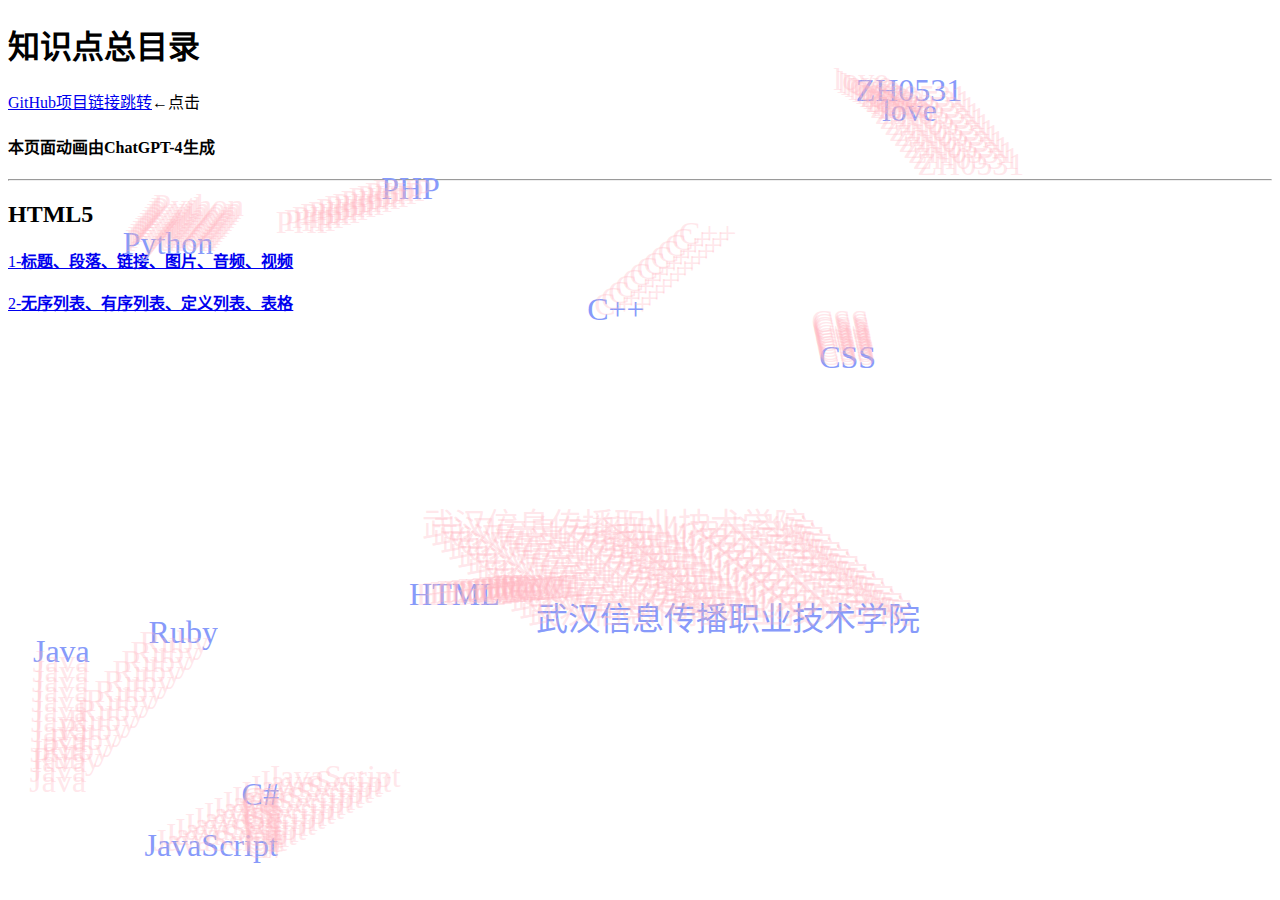
<file: index.html>
<!DOCTYPE html>
<html lang="zh-CN">
<head>
    <meta charset="UTF-8">
    <meta name="viewport" content="width=device-width, initial-scale=1.0">
    <title>HTML5+CSS3知识点总目录</title>
    <style>
        .element {
            position: absolute;
            font-size: 2em;
            color: #879afa; /* LightSkyBlue */
        }
        .trail {
            position: absolute;
            font-size: 2em;
            color: #ffb6c1a6; /* LightPink */
            opacity: 0.5;
            animation: fadeout 1s linear forwards; /* Add fadeout animation */
        }
        @keyframes fadeout {
            from { opacity: 0.5; }
            to { opacity: 0; }
        }
    </style>
</head>
<body>
<h1>知识点总目录</h1>
<a href="https://github.com/ZH0531/ZH0531.github.io" target="_blank">GitHub项目链接跳转</a>←点击
<h4>本页面动画由ChatGPT-4生成</h4>
<hr>
<h2>HTML5</h2>
<a href="./知识点合集/标题h1-h6、段落p、超链接a、图片img、音频audio、视频video.html">1-<strong>标题、段落、链接、图片、音频、视频</strong></a>
<br><br>
<a href="./知识点合集/无序列表ul、有序列表ol、定义列表dl、表格table.html">2-<strong>无序列表、有序列表、定义列表、表格</strong> </a>



















<script>
    var elements = ['Java', 'HTML', 'CSS', 'JavaScript', 'Python', 'Ruby', 'C++', 'C#', 'PHP','love','武汉信息传播职业技术学院','ZH0531'];
    
    elements.forEach(function(element, index) {
        var div = document.createElement('div');
        div.className = 'element';
        div.style.left = Math.random() * window.innerWidth + 'px';
        div.style.top = Math.random() * window.innerHeight + 'px';
        div.innerHTML = element;
        
        document.body.appendChild(div);
        
        var dx = Math.random() * 20 - 10; // Initial direction
        var dy = Math.random() * 20 - 10; // Initial direction
        
        setInterval(function() {
            var x = parseFloat(div.style.left);
            var y = parseFloat(div.style.top);
            
            // Create trail
            var trail = div.cloneNode(true);
            trail.className = 'trail';
            document.body.appendChild(trail);
            
            setTimeout(function() {
                document.body.removeChild(trail);
            }, 1000);
            
            // Update position
            x += dx;
            y += dy;
            
            // Check for collision with screen edges and reverse direction if necessary
            if (x < 0 || x > window.innerWidth - div.offsetWidth) {
                dx = -dx; // Reverse direction
                x += dx;
            }
            if (y < 0 || y > window.innerHeight - div.offsetHeight) {
                dy = -dy; // Reverse direction
                y += dy;
            }
            
            div.style.left = x + 'px';
            div.style.top = y + 'px';
        }, 50); // Reduced interval for smoother animation
    });
</script>

</body>
</html>
</file>
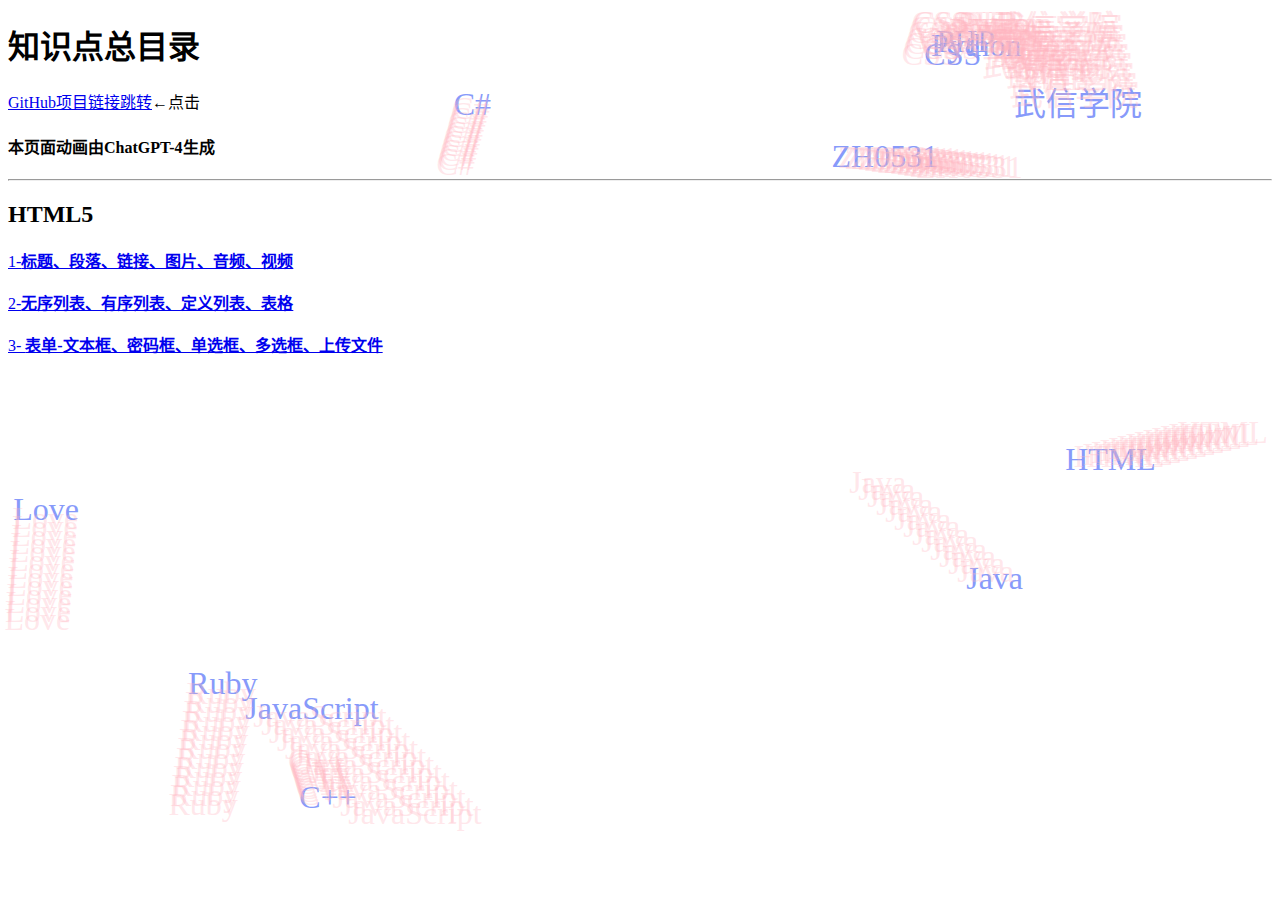
<file: 原index.html>
<!DOCTYPE html>
<html lang="zh-CN">
<head>
    <meta charset="UTF-8">
    <meta name="viewport" content="width=device-width, initial-scale=1.0">
    <title>HTML5+CSS3知识点总目录</title>
    <style>
        .element {
            position: absolute;
            font-size: 2em;
            color: #879afa; /* LightSkyBlue */
        }
        .trail {
            position: absolute;
            font-size: 2em;
            color: #ffb6c1a6; /* LightPink */
            opacity: 0.5;
            animation: fadeout 1s linear forwards; /* Add fadeout animation */
        }
        @keyframes fadeout {
            from { opacity: 0.5; }
            to { opacity: 0; }
        }
    </style>
</head>
<body>
<h1>知识点总目录</h1>
<a href="https://github.com/ZH0531/ZH0531.github.io" target="_blank">GitHub项目链接跳转</a>←点击
<h4>本页面动画由ChatGPT-4生成</h4>
<hr>
<h2>HTML5</h2>
<a href="./知识点合集/1/标题h1-h6、段落p、超链接a、图片img、音频audio、视频video.html">1-<strong>标题、段落、链接、图片、音频、视频</strong></a>
<br><br>
<a href="./知识点合集/2/无序列表ul、有序列表ol、定义列表dl、表格table.html">2-<strong>无序列表、有序列表、定义列表、表格</strong> </a>
<br><br>
<a href="./知识点合集/3/表单-文本框、密码框、单选框、多选框、上传文件.html">3- <strong>表单-文本框、密码框、单选框、多选框、上传文件</strong></a>


















<script>
    var elements = ['Java', 'HTML', 'CSS', 'JavaScript', 'Python', 'Ruby', 'C++', 'C#', 'PHP','Love','武信学院','ZH0531'];
    
    elements.forEach(function(element, index) {
        var div = document.createElement('div');
        div.className = 'element';
        div.style.left = Math.random() * window.innerWidth + 'px';
        div.style.top = Math.random() * window.innerHeight + 'px';
        div.innerHTML = element;
        
        document.body.appendChild(div);
        
        var dx = Math.random() * 20 - 10; // Initial direction
        var dy = Math.random() * 20 - 10; // Initial direction
        
        setInterval(function() {
            var x = parseFloat(div.style.left);
            var y = parseFloat(div.style.top);
            
            // Create trail
            var trail = div.cloneNode(true);
            trail.className = 'trail';
            document.body.appendChild(trail);
            
            setTimeout(function() {
                document.body.removeChild(trail);
            }, 1000);
            
            // Update position
            x += dx;
            y += dy;
            
            // Check for collision with screen edges and reverse direction if necessary
            if (x < 0 || x > window.innerWidth - div.offsetWidth) {
                dx = -dx; // Reverse direction
                x += dx;
            }
            if (y < 0 || y > window.innerHeight - div.offsetHeight) {
                dy = -dy; // Reverse direction
                y += dy;
            }
            
            div.style.left = x + 'px';
            div.style.top = y + 'px';
        }, 50); // Reduced interval for smoother animation
    });
</script>

</body>
</html>
</file>
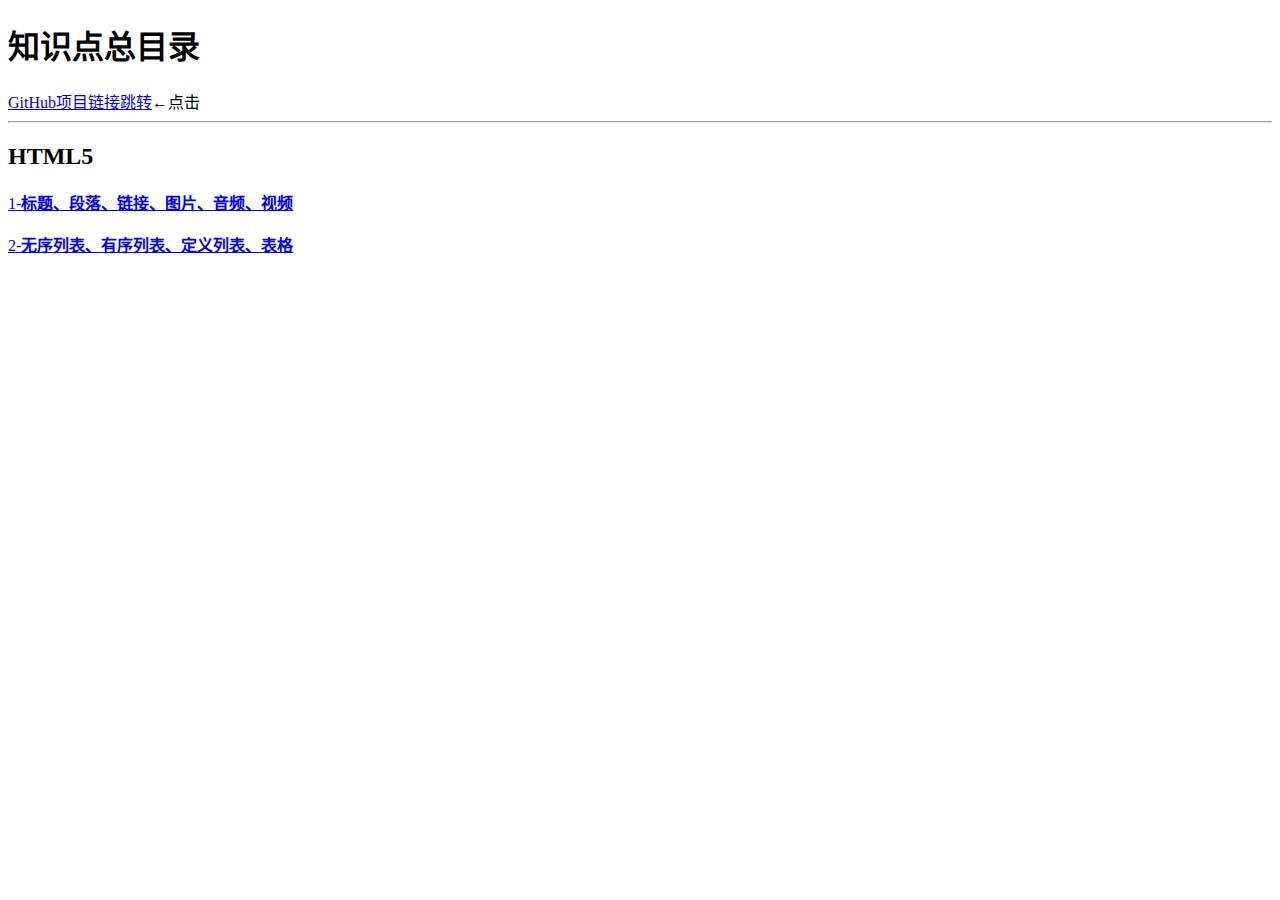
<file: 原索引.html>
<!DOCTYPE html>
<html lang="zh-CN">
<head>
    <meta charset="UTF-8">
    <meta name="viewport" content="width=device-width, initial-scale=1.0">
    <title>HTML5+CSS3知识点总目录</title>
</head>
<body>
<h1>知识点总目录</h1>
<a href="https://github.com/ZH0531/ZH0531.github.io" target="_blank">GitHub项目链接跳转</a>←点击
<hr>
<h2>HTML5</h2>
<a href="./知识点合集/标题h1-h6、段落p、超链接a、图片img、音频audio、视频video.html">1-<strong>标题、段落、链接、图片、音频、视频</strong></a>
<br><br>
<a href="./知识点合集/无序列表ul、有序列表ol、定义列表dl、表格table.html">2-<strong>无序列表、有序列表、定义列表、表格</strong> </a>


</body>
</html>
</file>
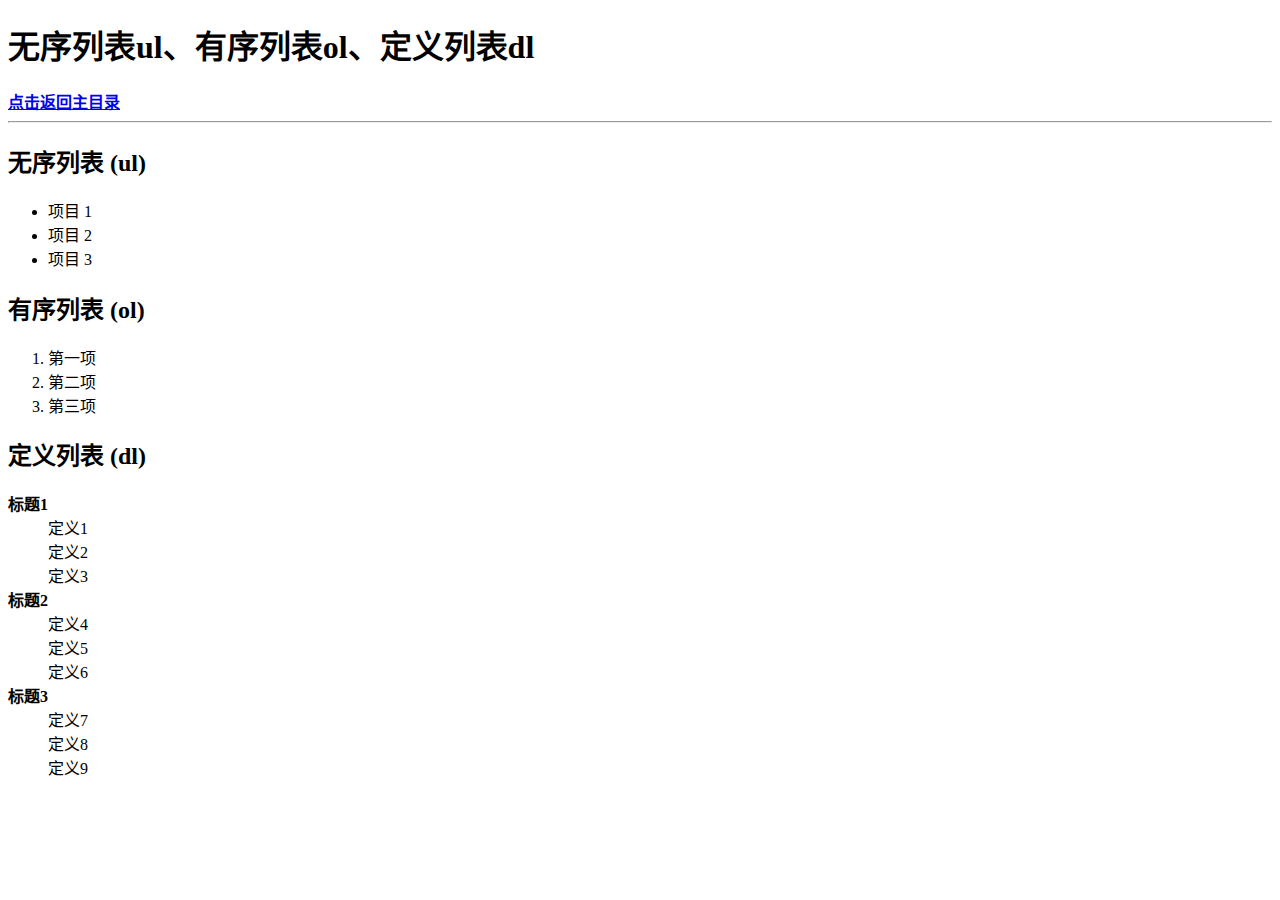
<file: 知识点合集/无序列表ul、有序列表ol、定义列表dl.html>
<!DOCTYPE html>
<html lang="zh-CN">
<head>
    <meta charset="UTF-8">
    <meta name="viewport" content="width=device-width, initial-scale=1.0">
    <title>无序列表ul、有序列表ol、定义列表dl</title>
</head>
<body>

    <h1>无序列表ul、有序列表ol、定义列表dl</h1>
    <a href="../index.html"><strong>点击返回主目录</strong></a>

    <hr>
    <!-- 无序列表 (Unordered List) -->
    <h2>无序列表 (ul)</h2>
    <ul>
        <li>项目 1</li>
        <li>项目 2</li>
        <li>项目 3</li>
    </ul>

    <!-- 有序列表 (Ordered List) -->
    <h2>有序列表 (ol)</h2>
    <ol>
        <li>第一项</li>
        <li>第二项</li>
        <li>第三项</li>
    </ol>

    <!-- 定义列表 (Definition List) dt为定义列表标题，dd为定义列表描述 -->
    <h2>定义列表 (dl)</h2>

    <dl>
        <dt><strong>标题1</strong></dt>
        <dd>定义1</dd>
        <dd>定义2</dd>
        <dd>定义3</dd>

        <dt><strong>标题2</strong></dt>
        <dd>定义4</dd>
        <dd>定义5</dd>
        <dd>定义6</dd>

        <dt><strong>标题3</strong></dt>
        <dd>定义7</dd>
        <dd>定义8</dd>
        <dd>定义9</dd>
    </dl>


</body>
</html>
</file>
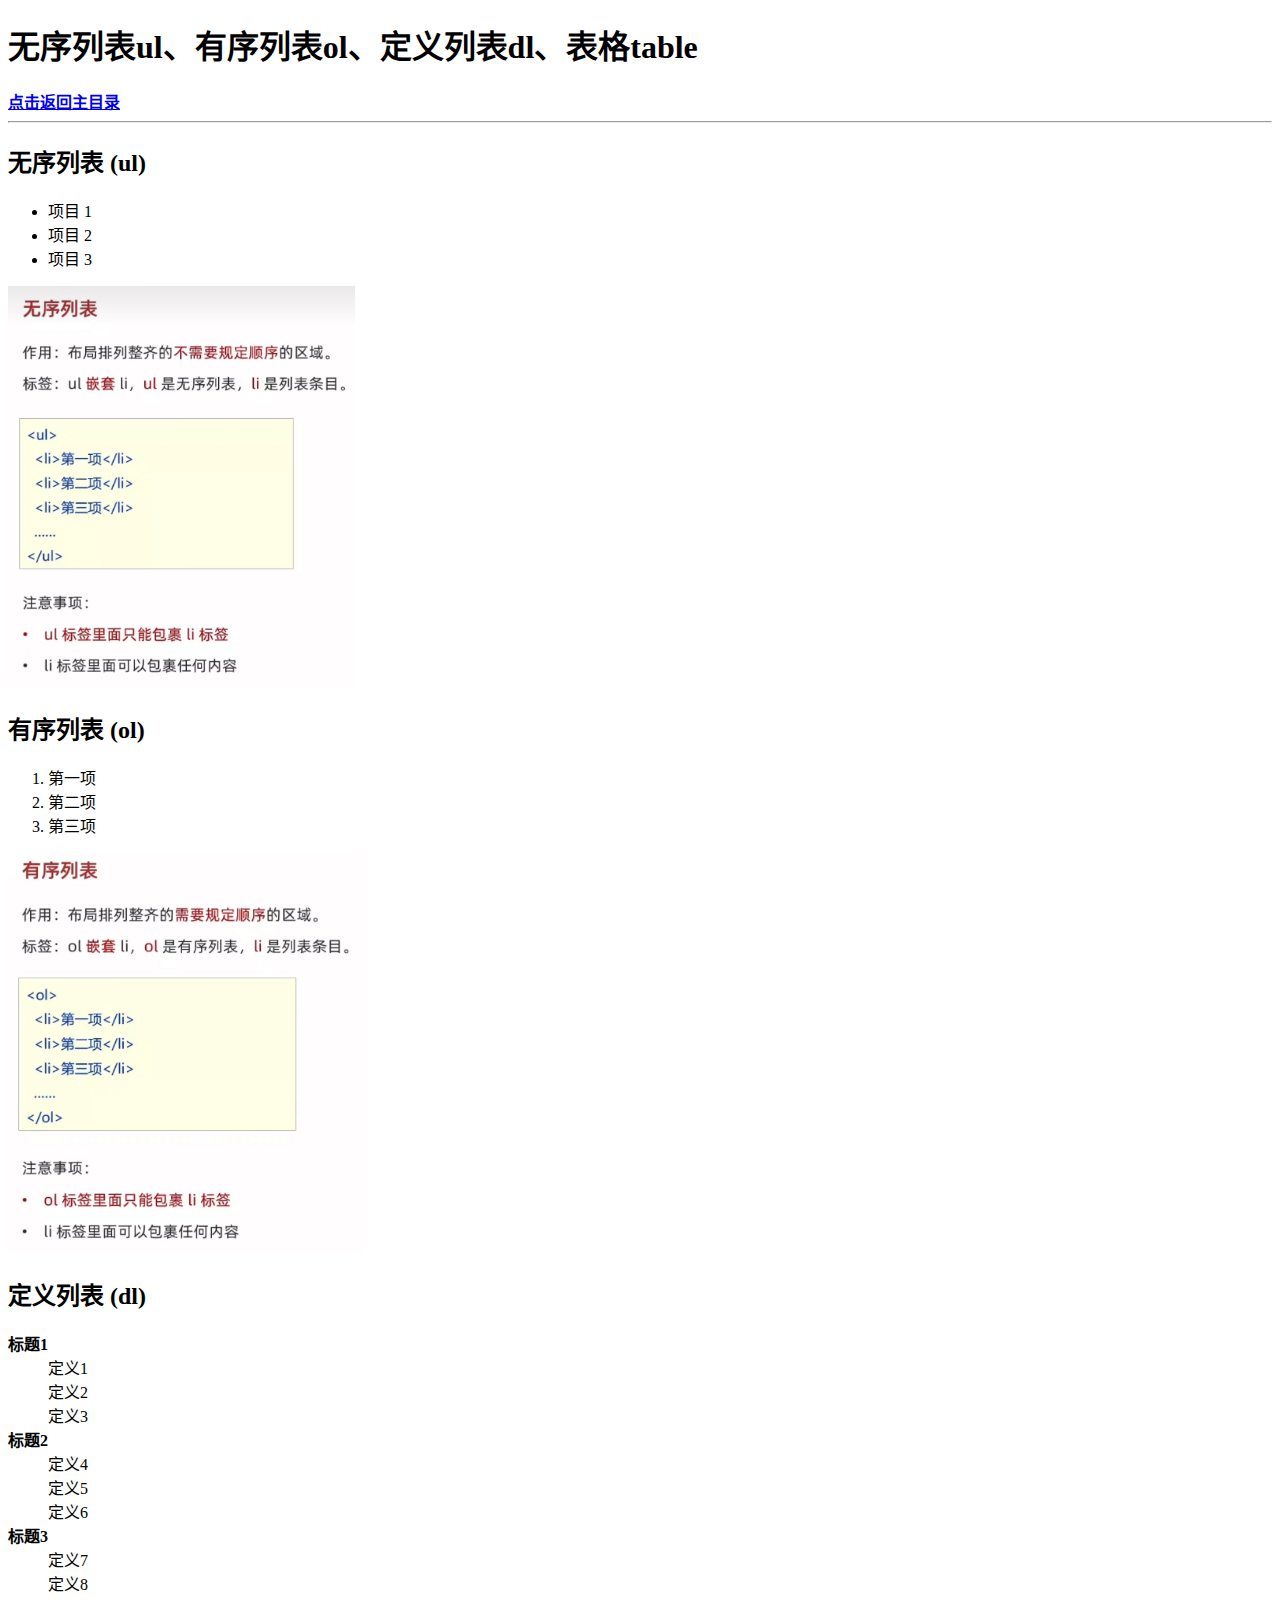
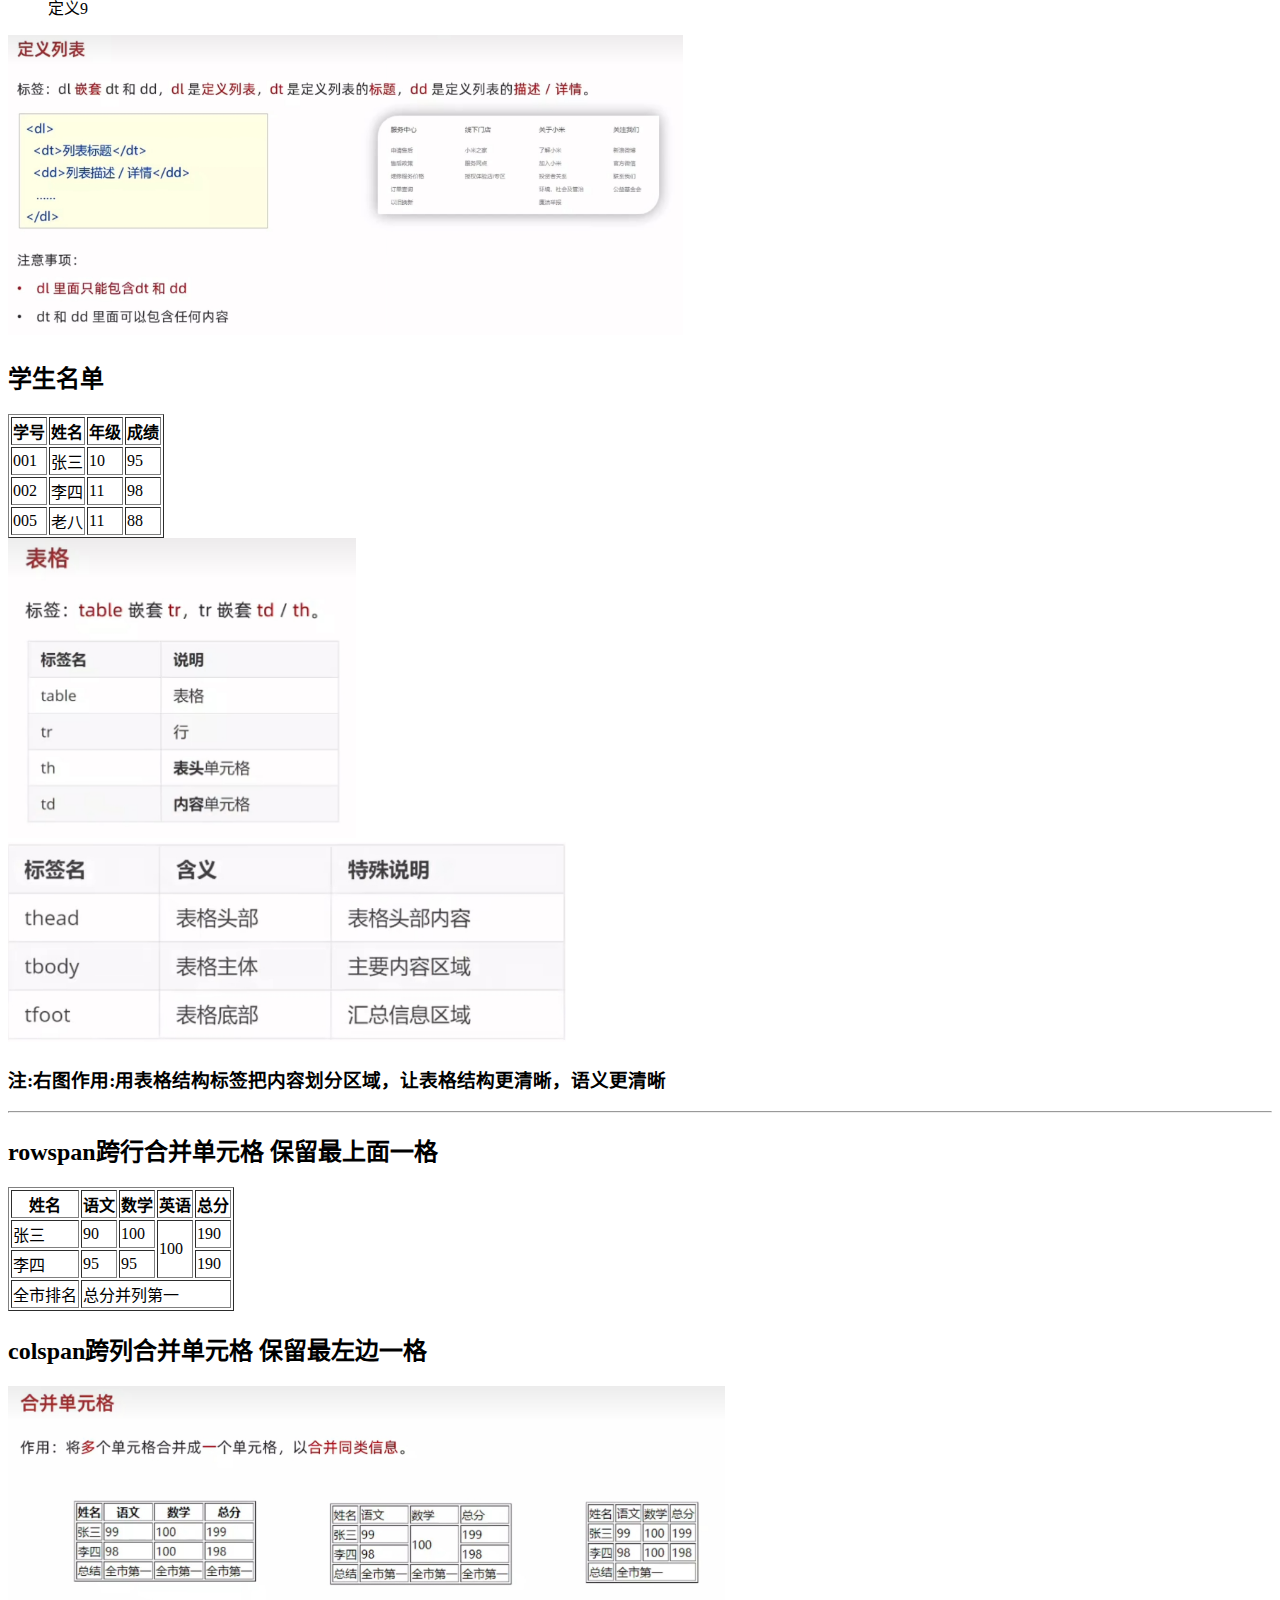
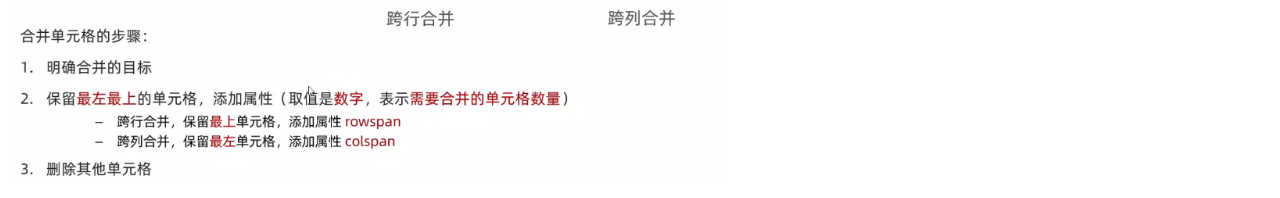
<file: 知识点合集/无序列表ul、有序列表ol、定义列表dl、表格table.html>
<!DOCTYPE html>
<html lang="zh-CN">
<head>
    <meta charset="UTF-8">
    <meta name="viewport" content="width=device-width, initial-scale=1.0">
    <title>无序列表ul、有序列表ol、定义列表dl</title>
</head>
<body>

    <h1>无序列表ul、有序列表ol、定义列表dl、表格table</h1>
    <a href="../index.html"><strong>点击返回主目录</strong></a>

    <hr>
    <!-- 无序列表 (Unordered List) -->
    <h2>无序列表 (ul)</h2>
    <ul>
        <li>项目 1</li>
        <li>项目 2</li>
        <li>项目 3</li>
    </ul>
    <img src="../资源/无序列表.png" alt="无序列表" title="无序列表" height="400">
    <!-- 有序列表 (Ordered List) -->
    <h2>有序列表 (ol)</h2>
    <ol>
        <li>第一项</li>
        <li>第二项</li>
        <li>第三项</li>
    </ol>
    <img src="../资源/有序列表.png" alt="有序列表" title="有序列表" height="400">
    <!-- 定义列表 (Definition List) dt为定义列表标题，dd为定义列表描述 -->
    <h2>定义列表 (dl)</h2>
    <dl>
        <dt><strong>标题1</strong></dt>
        <dd>定义1</dd>
        <dd>定义2</dd>
        <dd>定义3</dd>

        <dt><strong>标题2</strong></dt>
        <dd>定义4</dd>
        <dd>定义5</dd>
        <dd>定义6</dd>

        <dt><strong>标题3</strong></dt>
        <dd>定义7</dd>
        <dd>定义8</dd>
        <dd>定义9</dd>
    </dl>
    <img src="../资源/定义列表.png" alt="定义列表" title="定义列表" height="300">


    <!--  table表格   tr行   th表头单元格   tr内容单元格   border边框线-->  
    <h2>学生名单</h2>
    <table border="1">
        <tr>
            <th>学号</th>
            <th>姓名</th>
            <th>年级</th>
            <th>成绩</th>
        </tr>
        <tr>
            <td>001</td>
            <td>张三</td>
            <td>10</td>
            <td>95</td>
        </tr>
        <tr>
            <td>002</td>
            <td>李四</td>
            <td>11</td>
            <td>98</td>
        </tr>
        <tr>
            <td>005</td>
            <td>老八</td>
            <td>11</td>
            <td>88</td>
        </tr>
    </table>
    <img src="../资源/表格标签名.png" alt="表格标签名" title="表格标签名" height="300">
    <br>
    <img src="../资源/表格结构标签.png" alt="表格结构标签" title="表格结构标签" height="200">
    <h3>注:右图作用:用表格结构标签把内容划分区域，让表格结构更清晰，语义更清晰</h3>

    <hr>
    <h2>rowspan跨行合并单元格 保留最上面一格</h2>
    <table border="1">
        <tr>
            <th>姓名</th>
            <th>语文</th>
            <th>数学</th>
            <th>英语</th>
            <th>总分</th>
        </tr>
        <tr>
            <td>张三</td>
            <td>90</td>
            <td>100</td>
            <td rowspan="2">100</td>
            <td>190</td>
        </tr>
        <tr>
            <td>李四</td>
            <td>95</td>
            <td>95</td>
            <td>190</td>
        </tr>
        <tr>
            <td>全市排名</td>
            <td colspan="4">总分并列第一</td>
        </tr>
    </table>
    <h2>colspan跨列合并单元格 保留最左边一格</h2>
    <img src="../资源/合并单元格.png" alt="合并单元格" title="合并单元格" height="400">



</body>
</html>
</file>
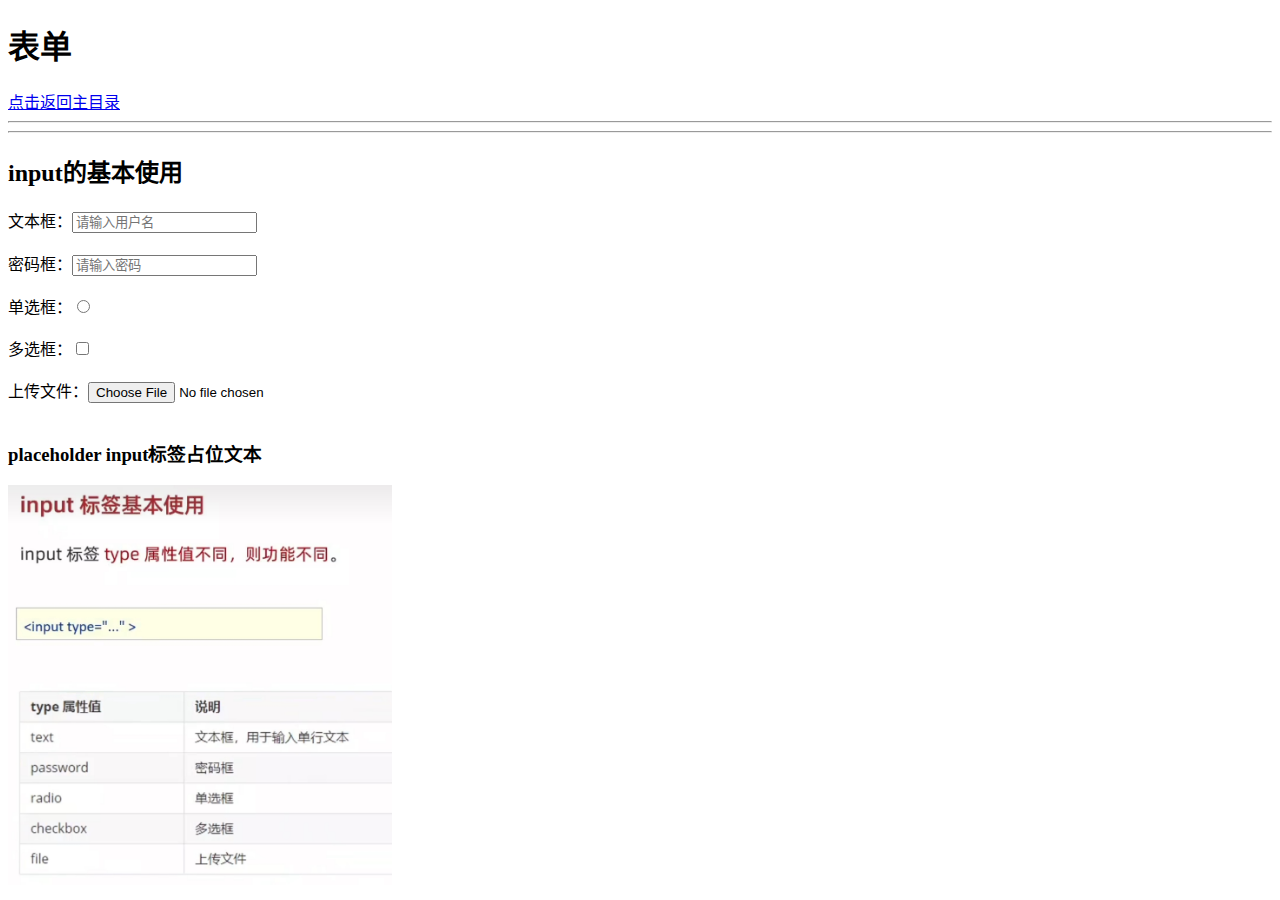
<file: 知识点合集/表单.html>
<!DOCTYPE html>
<html lang="zh-CN">
<head>
    <meta charset="UTF-8">
    <meta name="viewport" content="width=device-width, initial-scale=1.0">
    <title>Document</title>
</head>
<body>
    <h1>表单</h1>
    <a href="../index.html">点击返回主目录</a>
    <hr>
    <hr>
    <h2>input的基本使用</h2>
    文本框：<input type="text" placeholder="请输入用户名">
    <br>
    <br>
    密码框：<input type="password" placeholder="请输入密码">
    <br>
    <br>
    单选框：<input type="radio">
    <br>
    <br>
    多选框：<input type="checkbox">
    <br>
    <br>
    上传文件：<input type="file">
    <br>
    <br>
    <h3>placeholder input标签占位文本</h2>
    <img src="../资源/input标签type属性.png" alt="input标签type属性" title="input标签type属性" height="400">










</body>
</html>
</file>
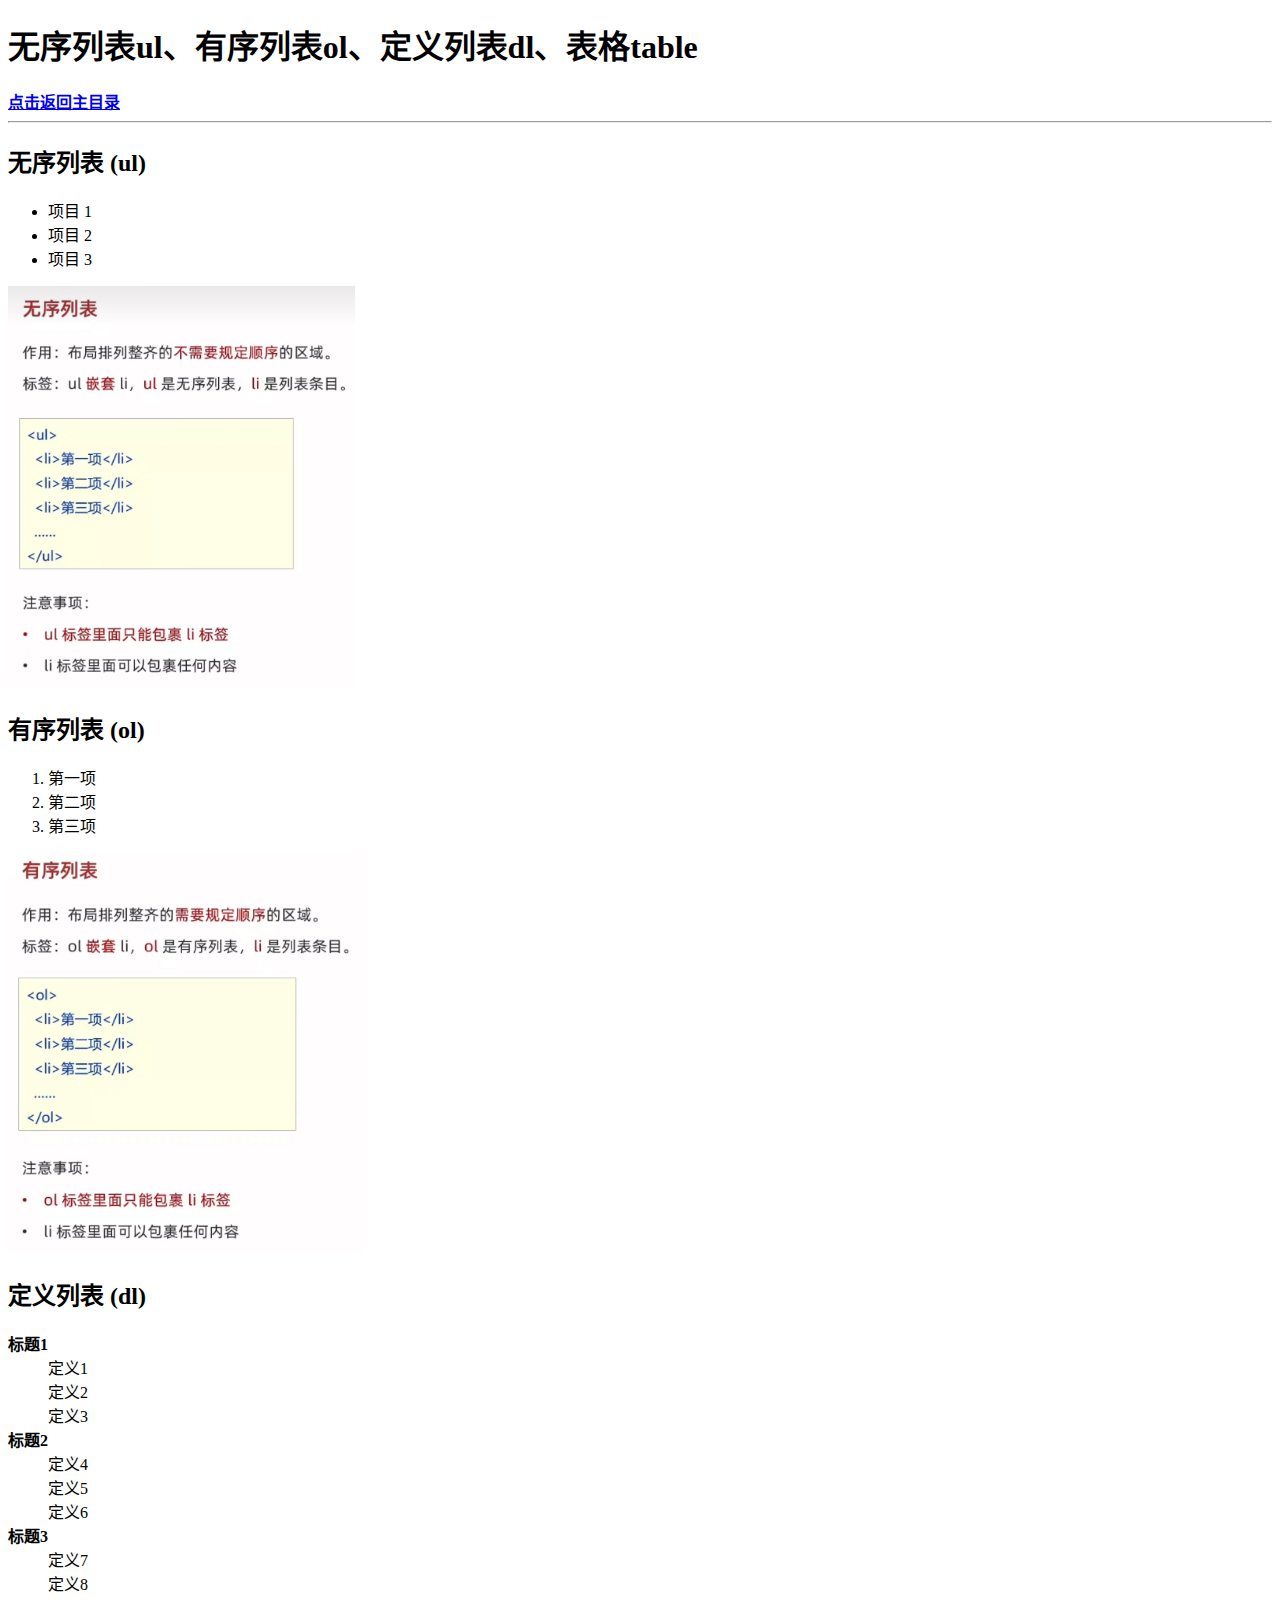
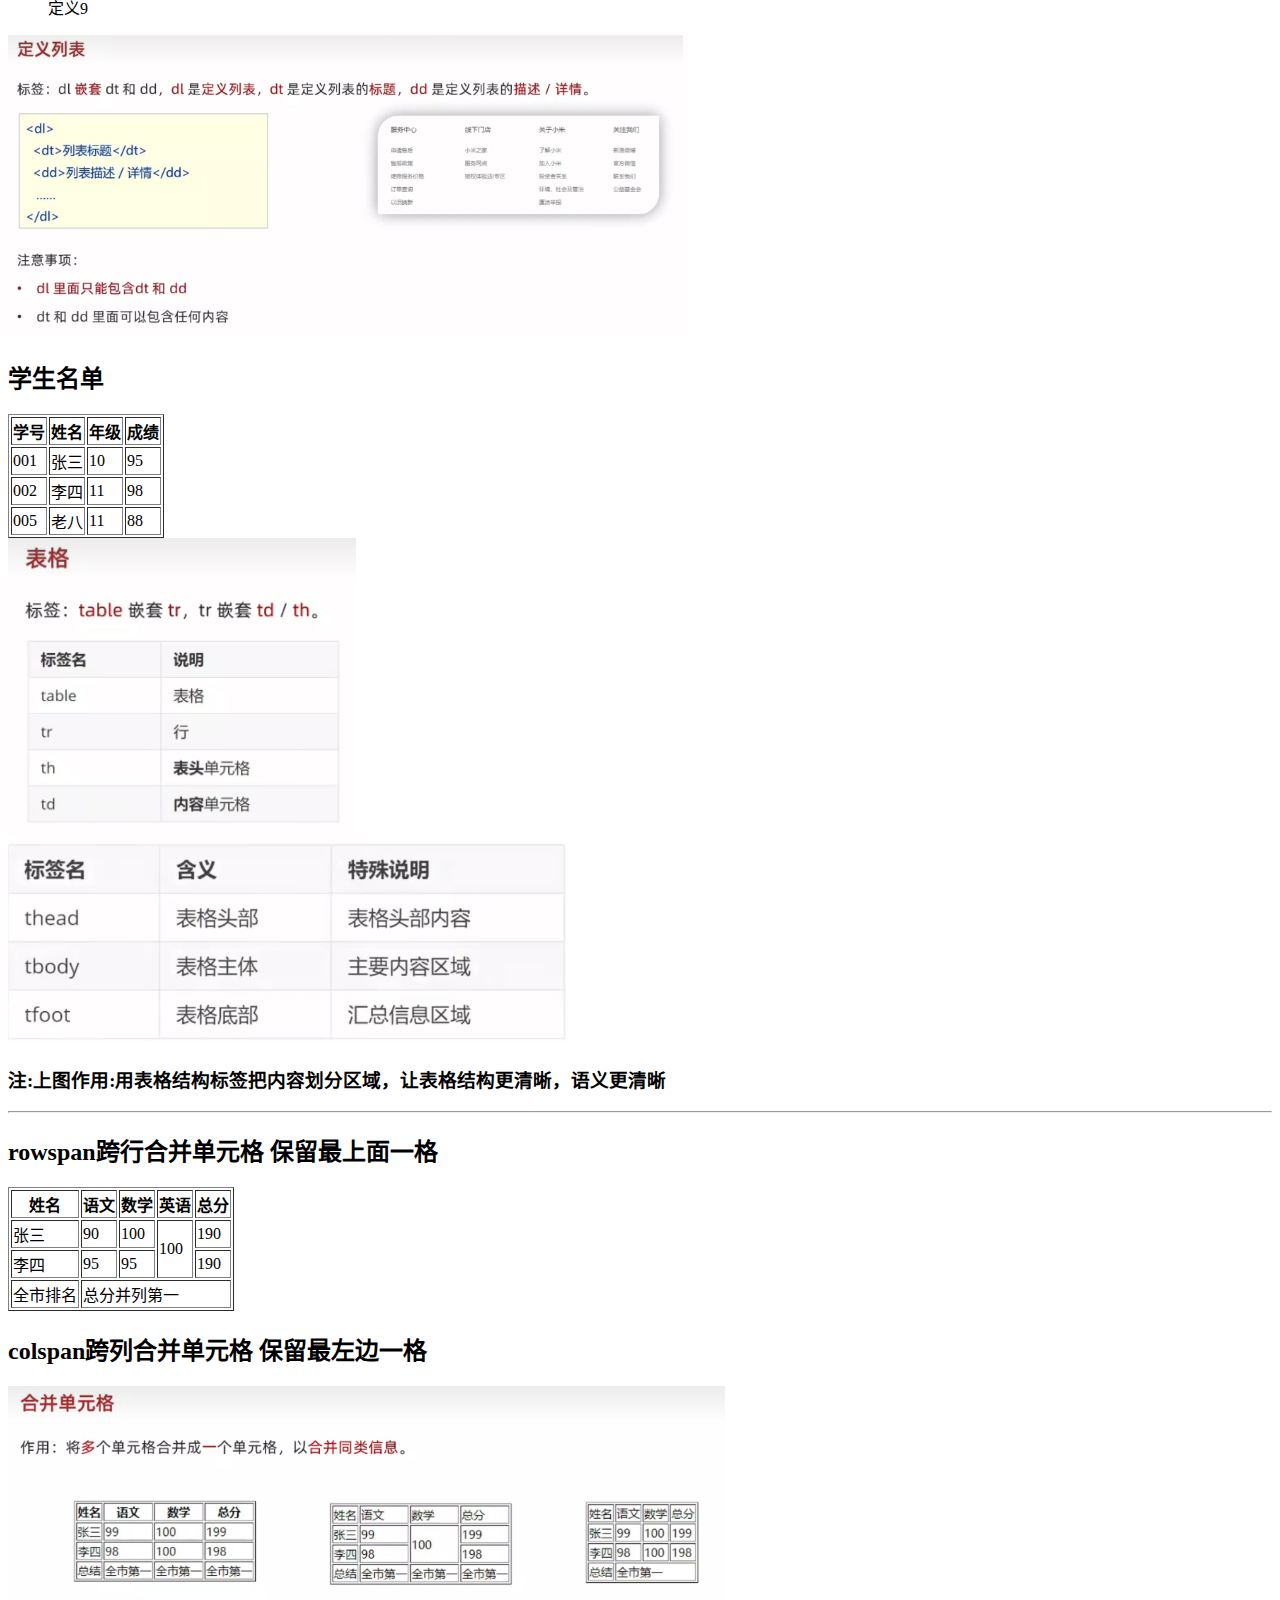
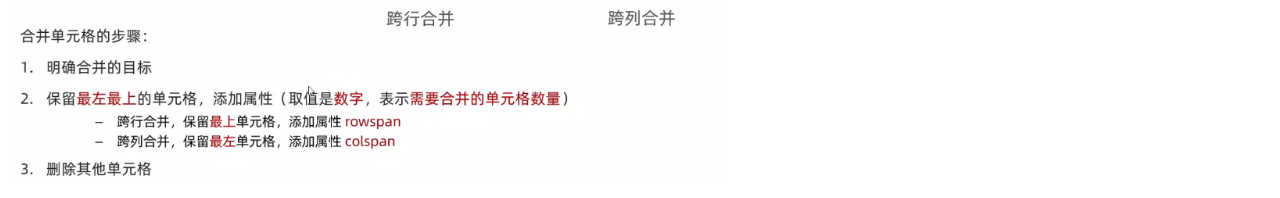
<file: 知识点合集/2/无序列表ul、有序列表ol、定义列表dl、表格table.html>
<!DOCTYPE html>
<html lang="zh-CN">
<head>
    <meta charset="UTF-8">
    <meta name="viewport" content="width=device-width, initial-scale=1.0">
    <title>无序列表ul、有序列表ol、定义列表dl</title>
</head>
<body>

    <h1>无序列表ul、有序列表ol、定义列表dl、表格table</h1>
    <a href="../../index.html"><strong>点击返回主目录</strong></a>

    <hr>
    <!-- 无序列表 (Unordered List) -->
    <h2>无序列表 (ul)</h2>
    <ul>
        <li>项目 1</li>
        <li>项目 2</li>
        <li>项目 3</li>
    </ul>
    <img src="./无序列表.png" alt="无序列表" title="无序列表" height="400">
    <!-- 有序列表 (Ordered List) -->
    <h2>有序列表 (ol)</h2>
    <ol>
        <li>第一项</li>
        <li>第二项</li>
        <li>第三项</li>
    </ol>
    <img src="./有序列表.png" alt="有序列表" title="有序列表" height="400">
    <!-- 定义列表 (Definition List) dt为定义列表标题，dd为定义列表描述 -->
    <h2>定义列表 (dl)</h2>
    <dl>
        <dt><strong>标题1</strong></dt>
        <dd>定义1</dd>
        <dd>定义2</dd>
        <dd>定义3</dd>

        <dt><strong>标题2</strong></dt>
        <dd>定义4</dd>
        <dd>定义5</dd>
        <dd>定义6</dd>

        <dt><strong>标题3</strong></dt>
        <dd>定义7</dd>
        <dd>定义8</dd>
        <dd>定义9</dd>
    </dl>
    <img src="./定义列表.png" alt="定义列表" title="定义列表" height="300">


    <!--  table表格   tr行   th表头单元格   tr内容单元格   border边框线-->  
    <h2>学生名单</h2>
    <table border="1">
        <tr>
            <th>学号</th>
            <th>姓名</th>
            <th>年级</th>
            <th>成绩</th>
        </tr>
        <tr>
            <td>001</td>
            <td>张三</td>
            <td>10</td>
            <td>95</td>
        </tr>
        <tr>
            <td>002</td>
            <td>李四</td>
            <td>11</td>
            <td>98</td>
        </tr>
        <tr>
            <td>005</td>
            <td>老八</td>
            <td>11</td>
            <td>88</td>
        </tr>
    </table>
    <img src="./表格标签名.png" alt="表格标签名" title="表格标签名" height="300">
    <br>
    <img src="./表格结构标签.png" alt="表格结构标签" title="表格结构标签" height="200">
    <h3>注:上图作用:用表格结构标签把内容划分区域，让表格结构更清晰，语义更清晰</h3>

    <hr>
    <h2>rowspan跨行合并单元格 保留最上面一格</h2>
    <table border="1">
        <tr>
            <th>姓名</th>
            <th>语文</th>
            <th>数学</th>
            <th>英语</th>
            <th>总分</th>
        </tr>
        <tr>
            <td>张三</td>
            <td>90</td>
            <td>100</td>
            <td rowspan="2">100</td>
            <td>190</td>
        </tr>
        <tr>
            <td>李四</td>
            <td>95</td>
            <td>95</td>
            <td>190</td>
        </tr>
        <tr>
            <td>全市排名</td>
            <td colspan="4">总分并列第一</td>
        </tr>
    </table>
    <h2>colspan跨列合并单元格 保留最左边一格</h2>
    <img src="./合并单元格.png" alt="合并单元格" title="合并单元格" height="400">



</body>
</html>
</file>
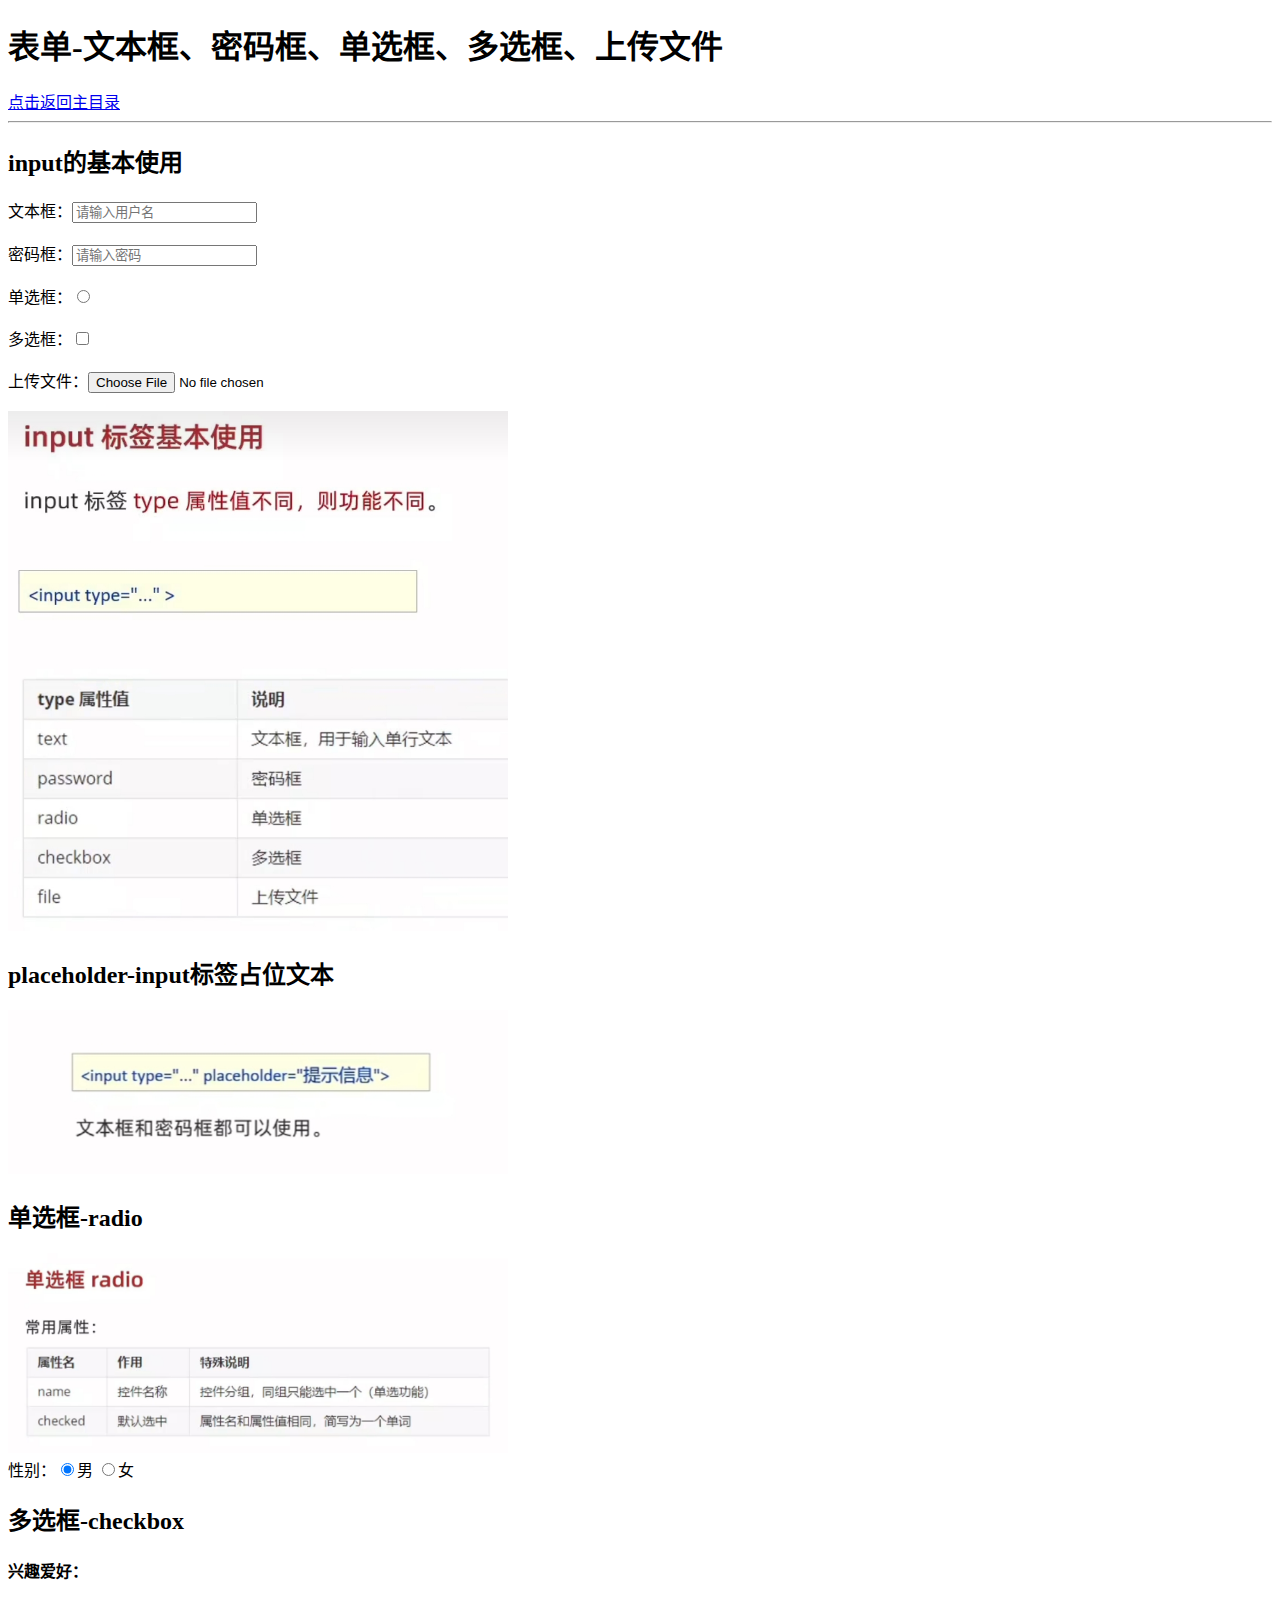
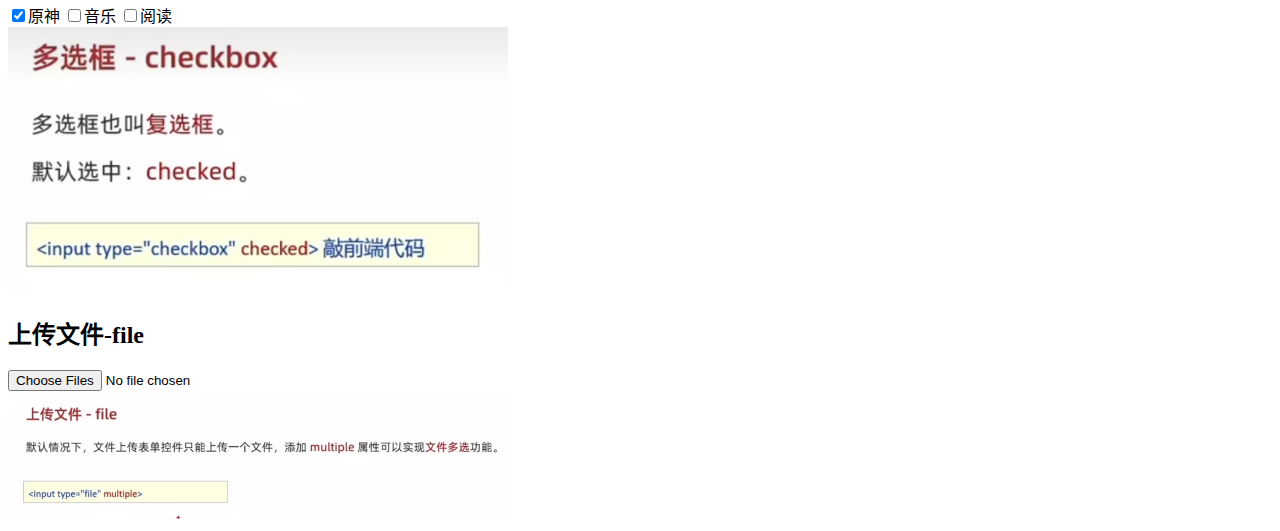
<file: 知识点合集/3/表单-文本框、密码框、单选框、多选框、上传文件.html>
<!DOCTYPE html>
<html lang="zh-CN">
<head>
    <meta charset="UTF-8">
    <meta name="viewport" content="width=device-width, initial-scale=1.0">
    <title>表单-文本框、密码框、单选框、多选框、上传文件</title>
</head>
<body>
    <h1>表单-文本框、密码框、单选框、多选框、上传文件</h1>
    <a href="../../index.html">点击返回主目录</a>
    <hr>

    <h2>input的基本使用</h2>
    文本框：<input type="text" placeholder="请输入用户名">
    <br>
    <br>
    密码框：<input type="password" placeholder="请输入密码">
    <br>
    <br>
    单选框：<input type="radio">
    <br>
    <br>
    多选框：<input type="checkbox">
    <br>
    <br>
    上传文件：<input type="file">
    <br>
    <br>
    <img src="./input标签type属性.png" alt="input标签type属性" title="input标签type属性" width="500">
    <br>

    <h2>placeholder-input标签占位文本</h2>
        <img src="./占位标签.png" alt="placeholder input标签占位文本" title="placeholder input标签占位文本" width="500">

    <h2>单选框-radio</h2>
    <img src="./单选框radio.png" alt="单选框radio" title="单选框radio" width="500">
    <br>
    性别：<input type="radio" name="名称一样只能选一个来实现单选功能" checked>男
    <input type="radio" name="名称一样只能选一个来实现单选功能">女
        
    <br>
    <h2>多选框-checkbox</h2>
    <h4>兴趣爱好：</h4>
    <input type="checkbox" checked>原神
    <input type="checkbox">音乐
    <input type="checkbox">阅读
    <br>
    <img src="./多选框.png" alt="多选框" title="多选框" width="500">
    
    <br>
    <h2>上传文件-file</h2>
    <input type="file" multiple>
    <br>
    <img src="./上传文件.png" alt="上传文件" title="上传文件" width="500">

</body>
</html>
</file>
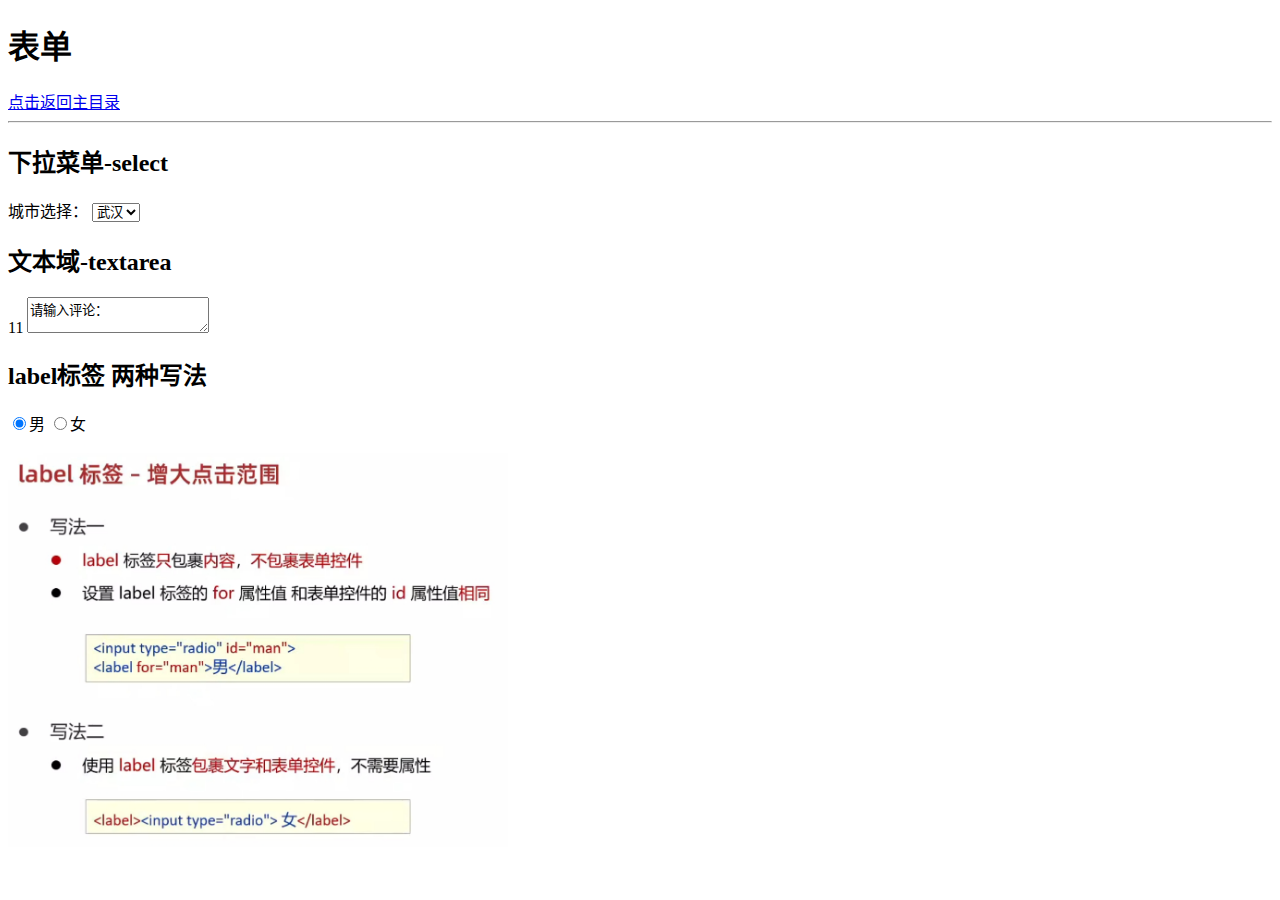
<file: 知识点合集/4/表单-下拉菜单.html>
<!DOCTYPE html>
<html lang="zh-CN">
<head>
    <meta charset="UTF-8">
    <meta name="viewport" content="width=device-width, initial-scale=1.0">
    <title>表单-下拉菜单</title>
</head>
<body>
    <h1>表单</h1>
    <a href="../../index.html">点击返回主目录</a>
    <hr>
    <h2>下拉菜单-select</h2>
    城市选择：
    <select>
        <option>北京</option>
        <option>上海</option>
        <option>广州</option>
        <option>深圳</option>
        <option selected>武汉</option>
        <option>南京</option>
    </select>
    <!-- 可以换行和支持拖拽调整大小 未来会禁用拖拽 大小由css调整 name发送数据 -->
    <h2>文本域-textarea</h2>11
    <textarea>请输入评论：</textarea>

    <h2>label标签 两种写法</h2>
    <input type="radio" name="名称一样只能选一个来实现单选功能" checked id="man"><label for="man">男</label>
    <label><input type="radio" name="名称一样只能选一个来实现单选功能">女</label>
    <br><br>
    <img src="./label标签.png" alt="label标签" title="label标签" width="500">

</body>
</html>
</file>
